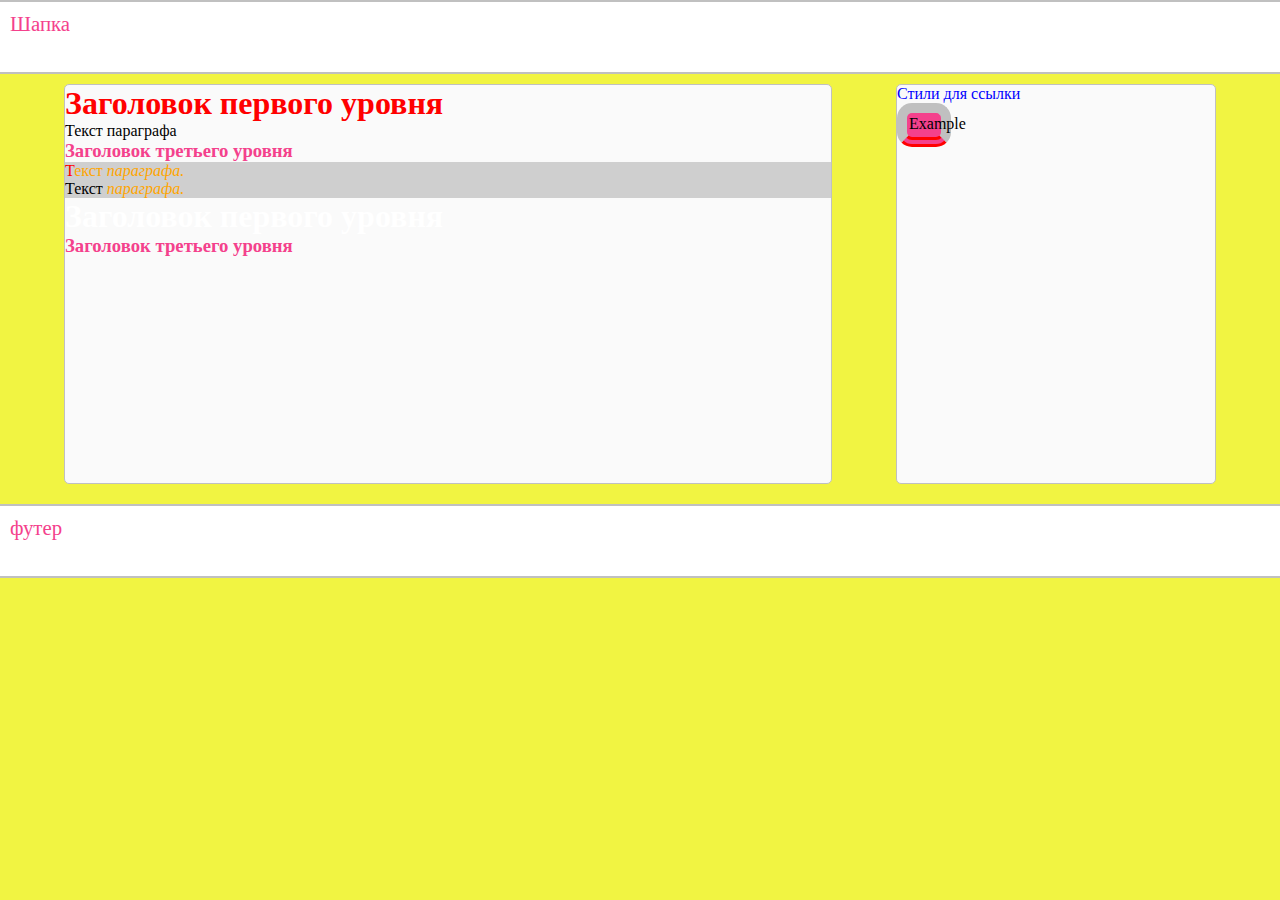
<file: Видеоурок/Основные элементы.html>
<!DOCTYPY html>
<html>
<head>
	<meta http-equiv="Content-Type" content="text/html;charset=utf-8" />
	<link rel="stylesheet" type="text/css" href="style.css" />
	<title>Пишем стили</title>
	<style type="text/css">
	
	</style>  
</head>
<body>
<!--
	<h1 id="header">Заголовок первого уровня</h1>
	<p>Текст параграфа</p>
	<h3 class="style">Заголовок третьего уровня</h3>
	<p id="example_1" class="style">Текст <i>параграфа.</i>
	<br>Текст <i>параграфа.</i><p>
	<h1 id="header_1">Заголовок первого уровня</h1>
	<h3 class="style">Заголовок третьего уровня</h3>
	
	<p class="example">Example</p>
	<b>Example</b>
	
	<div>
	<a href="#" class="href" title="Проверка">Стили для ссылки</a>
	</div>
	
	<p id="style_1" class="style_1">Любя, съешь щипцы, — вздохнёт мэр, — кайф жгуч. Шеф взъярён тчк щипцы с эхом гудбай Жюль. Эй, жлоб! Где туз? Прячь юных съёмщиц в шкаф. Экс-граф? Плюш изъят. Бьём чуждый цен хвощ! Эх, чужак! Общий съём цен шляп (юфть) — вдрызг! Любя, съешь щипцы, — вздохнёт мэр, — кайф жгуч. Шеф взъярён тчк щипцы с эхом гудбай Жюль. Эй, жлоб! Где туз? Прячь юных съёмщиц в шкаф. Экс-граф? Плюш изъят. Бьём чуждый цен хвощ! Эх, чужак! Общий съём цен шляп (юфть) — вдрызг!Любя, съешь щипцы, — вздохнёт мэр, — кайф жгуч. Шеф взъярён тчк щипцы с эхом гудбай</p>
	
	<div id="testBlock">Example</div>
	
	<hr /><hr /> 
	-->
	<header>Шапка</header>
	
	<article>
		<h1 id="header">Заголовок первого уровня</h1>
		<p>Текст параграфа</p>
		<h3 class="style">Заголовок третьего уровня</h3>
		<p id="example_1" class="style">Текст <i>параграфа.</i>
		<br>Текст <i>параграфа.</i><p>
		<h1 id="header_1">Заголовок первого уровня</h1>
		<h3 class="style">Заголовок третьего уровня</h3>
	</article>
	
	<aside>
		<div>
		<a href="#" class="href" title="Проверка">Стили для ссылки</a>
		</div>
		<div id="testBlock">Example</div>
		
	
	</aside>
	
	<footer>футер</footer>
	
	
</body>
</html>
</file>
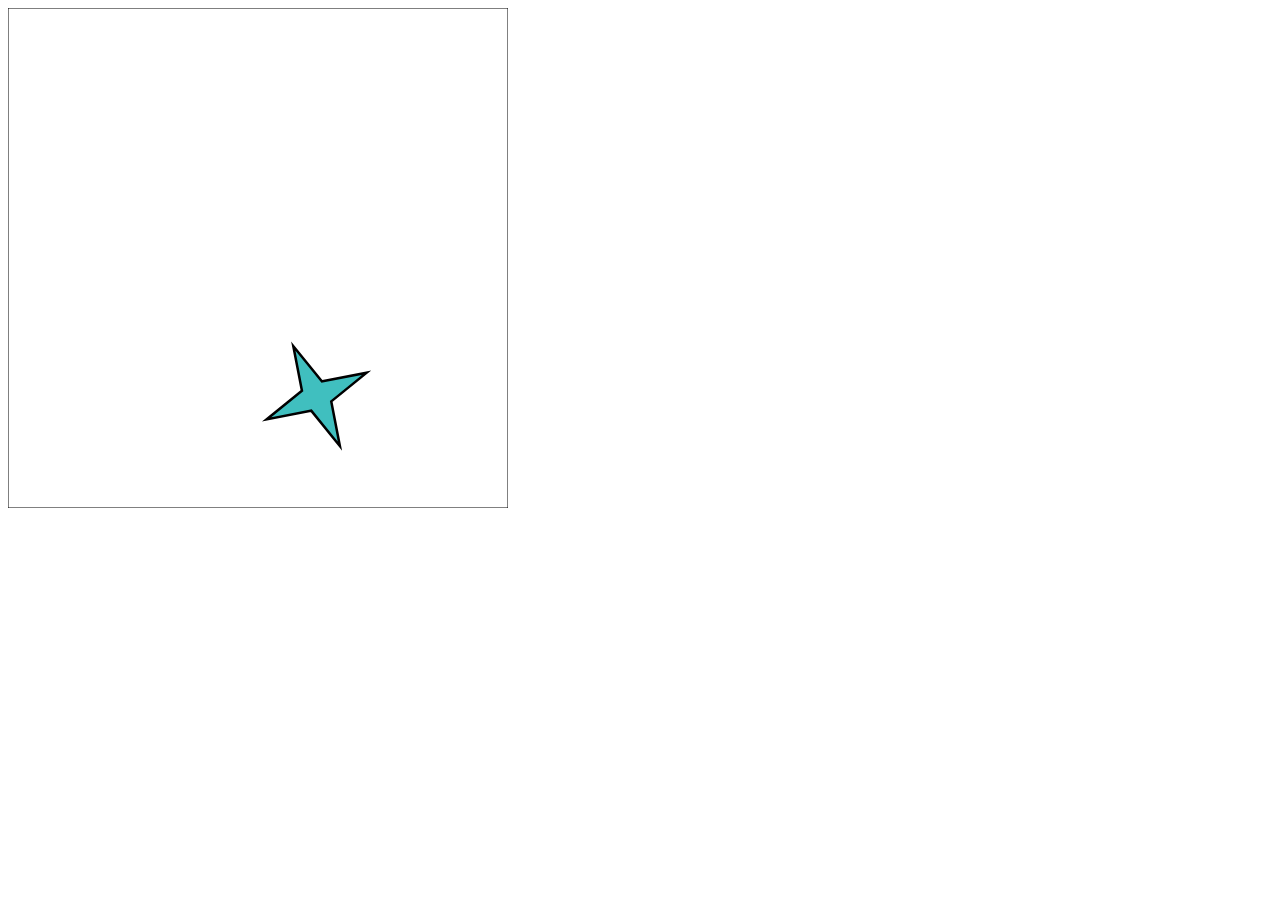
<file: Канвас jQuery и другое/CanvasAnimation.html>
<!doctype html>
<html>
<head>
	<meta charset="utf-8">
	<title>Canvas</title>
</head>
<body>
	
	<canvas id="canvas" width="500" height="500" >
		Ваш браузер не поддерживает canvas!	
	</canvas> 
	 
		<script type="text/javascript" charset="utf-8">
		
			var canvas = document.getElementById("canvas");
			var ctx = canvas.getContext("2d");
			var w = canvas.width;
			var h = canvas.height;
			
			var cx = w/2;
			var cy = h/2;
			var r = 150;
			var angle = 0;
			var rad = angle*Math.PI/180;
			
			var star = {x: cx+r*Math.cos(rad), y: cy+r*Math.sin(rad), rad: rad, rotate: 0}
			
			function init() {
				setInterval(draw, 10);
				
			}
			
			function drawStar() {
				ctx.beginPath();
				ctx.moveTo(0, -50);
				ctx.lineTo(10, -10);
				ctx.lineTo(50, 0);
				ctx.lineTo(10, 10);
				ctx.lineTo(0, 50);
				ctx.lineTo(-10, 10);
				ctx.lineTo(-50, 0);
				ctx.lineTo(-10, -10);
				ctx.closePath();
					
				ctx.lineWidth = 5;
				ctx.lineJoin = 'miter'; 
				ctx.miterLimit = 5; 
				ctx.stroke();
				ctx.fillStyle = 'hsl(180, 50%, 50%)';
				ctx.fill();
			}
		
			function draw() {
				ctx.clearRect(0,0,w,h);//очистим область
				ctx.strokeRect(0,0,w,h);
				
				//отрисовка кадра
				ctx.save();
				ctx.translate(star.x, star.y);
				ctx.rotate(star.rotate);
				drawStar();
				ctx.restore();
				
				//смещение
				star.rad += 1*Math.PI/180;
				star.rotate += 5*Math.PI/180;
				star.x = cx + r*Math.cos(star.rad);
				star.y = cy + r*Math.sin(star.rad);
				
			}
			
			init();
		</script>
</body>
</file>
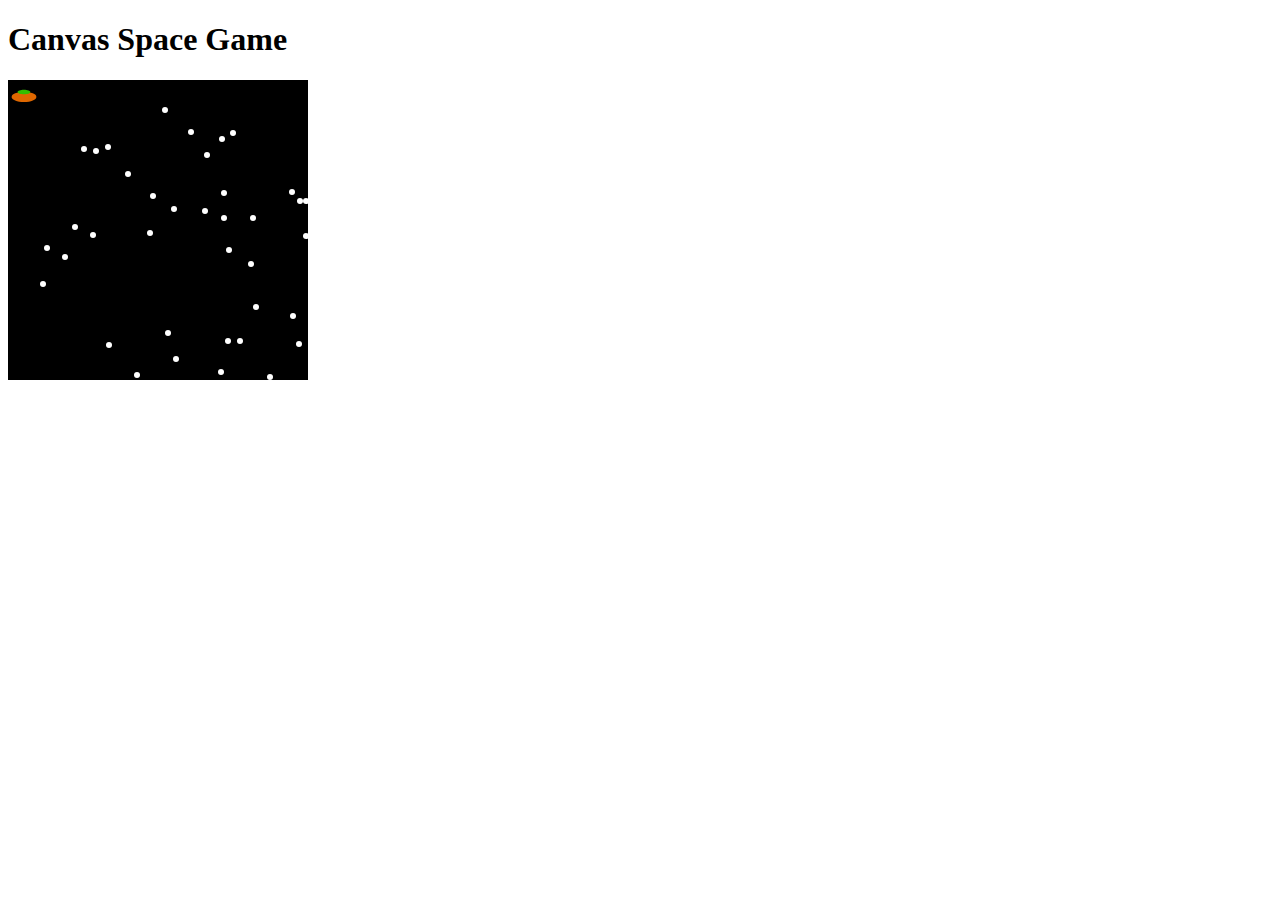
<file: Канвас jQuery и другое/CanvasSpaceGame.html>
<!DOCTYPE html>
<html>
  
  <head>
    <script type="text/javascript">
      // Global variables
      var shipX = 0; // X position of ship
      var shipY = 0; // Y position of ship
      var canvas; // canvas
      var ctx; // context
      var back = new Image(); // storage for new background piece
      var oldBack = new Image(); // storage for old background piece
      var ship = new Image(); // ship
      var shipX = 0; // current ship position X
      var shipY = 0; // current ship position Y
      var oldShipX = 0; // old ship position Y
      var oldShipY = 0; // old ship position Y
      // This function is called on page load.


      function canvasSpaceGame() {

        // Get the canvas element.
        canvas = document.getElementById("myCanvas");

        // Make sure you got it.
        if (canvas.getContext)

        // If you have it, create a canvas user interface element.
        {
          // Specify 2d canvas type.
          ctx = canvas.getContext("2d");

          // Paint it black.
          ctx.fillStyle = "black";
          ctx.rect(0, 0, 300, 300);
          ctx.fill();

          // Save the initial background.
          back = ctx.getImageData(0, 0, 30, 30);

          // Paint the starfield.
          stars();

          // Draw space ship.
          makeShip();
        }

        // Play the game until the until the game is over.
        gameLoop = setInterval(doGameLoop, 16);

        // Add keyboard listener.
        window.addEventListener('keydown', whatKey, true);

      }

      // Paint a random starfield.


      function stars() {

        // Draw 50 stars.
        for (i = 0; i <= 50; i++) {
          // Get random positions for stars.
          var x = Math.floor(Math.random() * 299);
          var y = Math.floor(Math.random() * 299);

          // Make the stars white
          ctx.fillStyle = "white";

          // Give the ship some room by painting black stars.
          if (x < 30 || y < 30) ctx.fillStyle = "black";

          // Draw an individual star.
          ctx.beginPath();
          ctx.arc(x, y, 3, 0, Math.PI * 2, true);
          ctx.closePath();
          ctx.fill();

          // Save black background.
          oldBack = ctx.getImageData(0, 0, 30, 30);
        }
      }

      function makeShip() {

        // Draw saucer bottom.
        ctx.beginPath();
        ctx.moveTo(28.4, 16.9);
        ctx.bezierCurveTo(28.4, 19.7, 22.9, 22.0, 16.0, 22.0);
        ctx.bezierCurveTo(9.1, 22.0, 3.6, 19.7, 3.6, 16.9);
        ctx.bezierCurveTo(3.6, 14.1, 9.1, 11.8, 16.0, 11.8);
        ctx.bezierCurveTo(22.9, 11.8, 28.4, 14.1, 28.4, 16.9);
        ctx.closePath();
        ctx.fillStyle = "rgb(222, 103, 0)";
        ctx.fill();

        // Draw saucer top.
        ctx.beginPath();
        ctx.moveTo(22.3, 12.0);
        ctx.bezierCurveTo(22.3, 13.3, 19.4, 14.3, 15.9, 14.3);
        ctx.bezierCurveTo(12.4, 14.3, 9.6, 13.3, 9.6, 12.0);
        ctx.bezierCurveTo(9.6, 10.8, 12.4, 9.7, 15.9, 9.7);
        ctx.bezierCurveTo(19.4, 9.7, 22.3, 10.8, 22.3, 12.0);
        ctx.closePath();
        ctx.fillStyle = "rgb(51, 190, 0)";
        ctx.fill();

        // Save ship data.
        ship = ctx.getImageData(0, 0, 30, 30);

        // Erase it for now.
        ctx.putImageData(oldBack, 0, 0);

      }

      function doGameLoop() {

        // Put old background down to erase shipe.
        ctx.putImageData(oldBack, oldShipX, oldShipY);

        // Put ship in new position.
        ctx.putImageData(ship, shipX, shipY);

      }

      // Get key press.


      function whatKey(evt) {

        // Flag to put variables back if we hit an edge of the board.
        var flag = 0;

        // Get where the ship was before key process.
        oldShipX = shipX;
        oldShipY = shipY;
        oldBack = back;

        switch (evt.keyCode) {

          // Left arrow.
        case 37:
          shipX = shipX - 30;
          if (shipX < 0) {
            // If at edge, reset ship position and set flag.
            shipX = 0;
            flag = 1;
          }
          break;

          // Right arrow.
        case 39:
          shipX = shipX + 30;
          if (shipX > 270) {
            // If at edge, reset ship position and set flag.
            shipX = 270;
            flag = 1;
          }
          break;

          // Down arrow
        case 40:
          shipY = shipY + 30;
          if (shipY > 270) {
            // If at edge, reset ship position and set flag.
            shipY = 270;
            flag = 1;
          }
          break;

          // Up arrow 
        case 38:
          shipY = shipY - 30;
          if (shipY < 0) {
            // If at edge, reset ship position and set flag.
            shipY = 0;
            flag = 1;
          }
          break;

        }

        // If flag is set, the ship did not move.
        // Put everything back the way it was.
        if (flag) {
          shipX = oldShipX;
          shipY = oldShipY;
          back = oldBack;
        } else {
          // Otherwise, get background where the ship will go
          // So you can redraw background when the ship
          // moves again.
          back = ctx.getImageData(shipX, shipY, 30, 30);
        }
      }
    </script>
  </head>
  
  <body onload="canvasSpaceGame()">
    <h1>
      Canvas Space Game
    </h1>
    <canvas id="myCanvas" width="300" height="300">
    </canvas>
  </body>

</html>
</file>
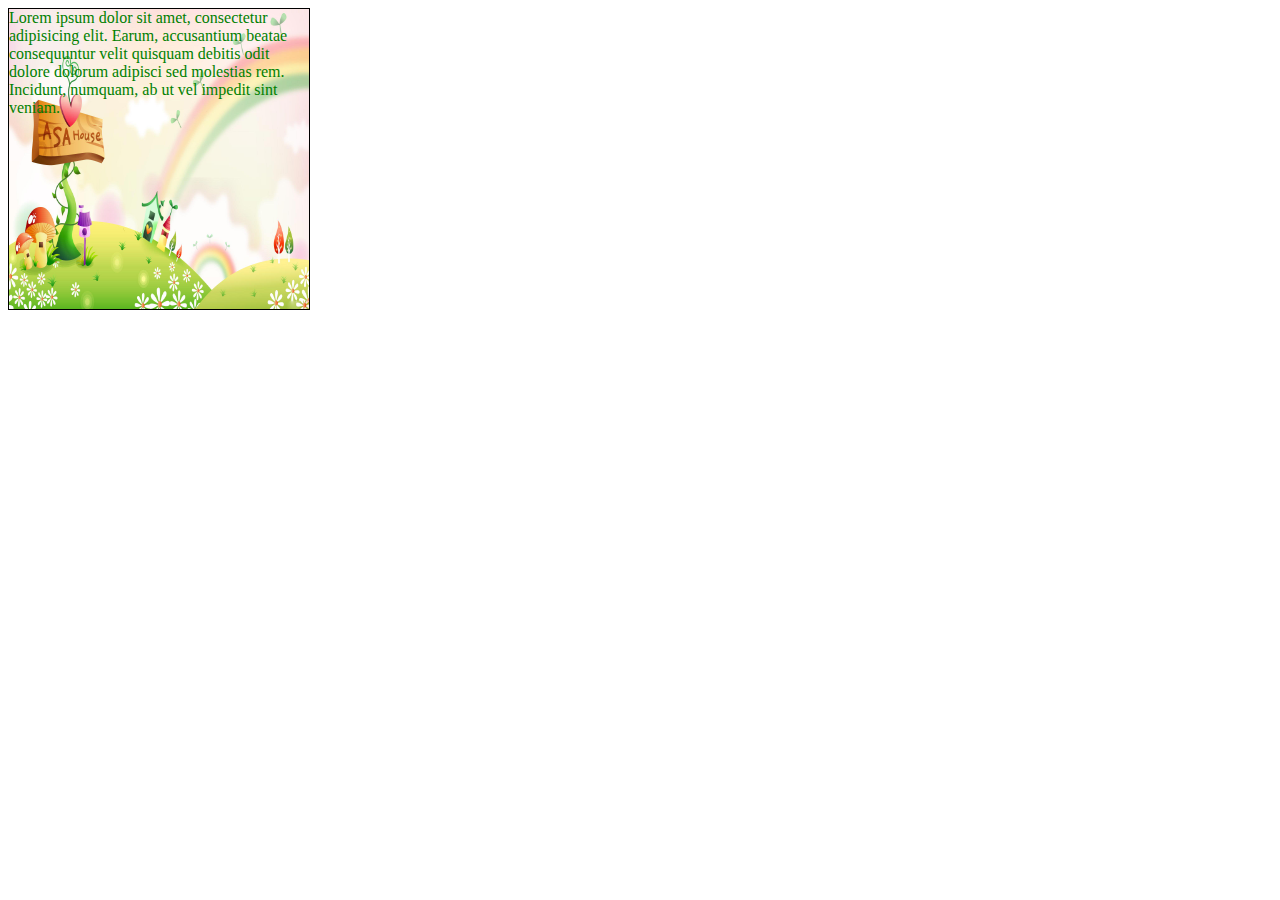
<file: Канвас jQuery и другое/CSS-ПЕРЕХОДЫ.html>
<!doctype html>
<html lang="en">
<head>
	<meta charset="UTF-8">
	<title>ПЕРЕХОДЫ</title>
	<style type="text/css" media="screen">
		div {
			width: 300px;
			height: 300px;
			border: 1px solid #000;
			background-color: #ccc;
			color: green;
			background: url("background.jpg");
			background-size: 100% 100%;
			background-repeat:no-repeat;
		}
		div:hover { 
			width: 600px;
			height:600px;
			transform: rotate(360deg);
			color: red;
			font-size: 20pt;
			background: url("background2.jpg");
			background-size:100% 100%;
		}
		div{
			transition: width 2s, height 2s, transform 2s, color 2s, font-size 2s, background 2s;
			}
	</style>
</head>
<body>
	<div>Lorem ipsum dolor sit amet, consectetur adipisicing elit. Earum, accusantium beatae consequuntur velit quisquam debitis odit dolore dolorum adipisci sed molestias rem. Incidunt, numquam, ab ut vel impedit sint veniam.</div>
</body>
</html>
</file>
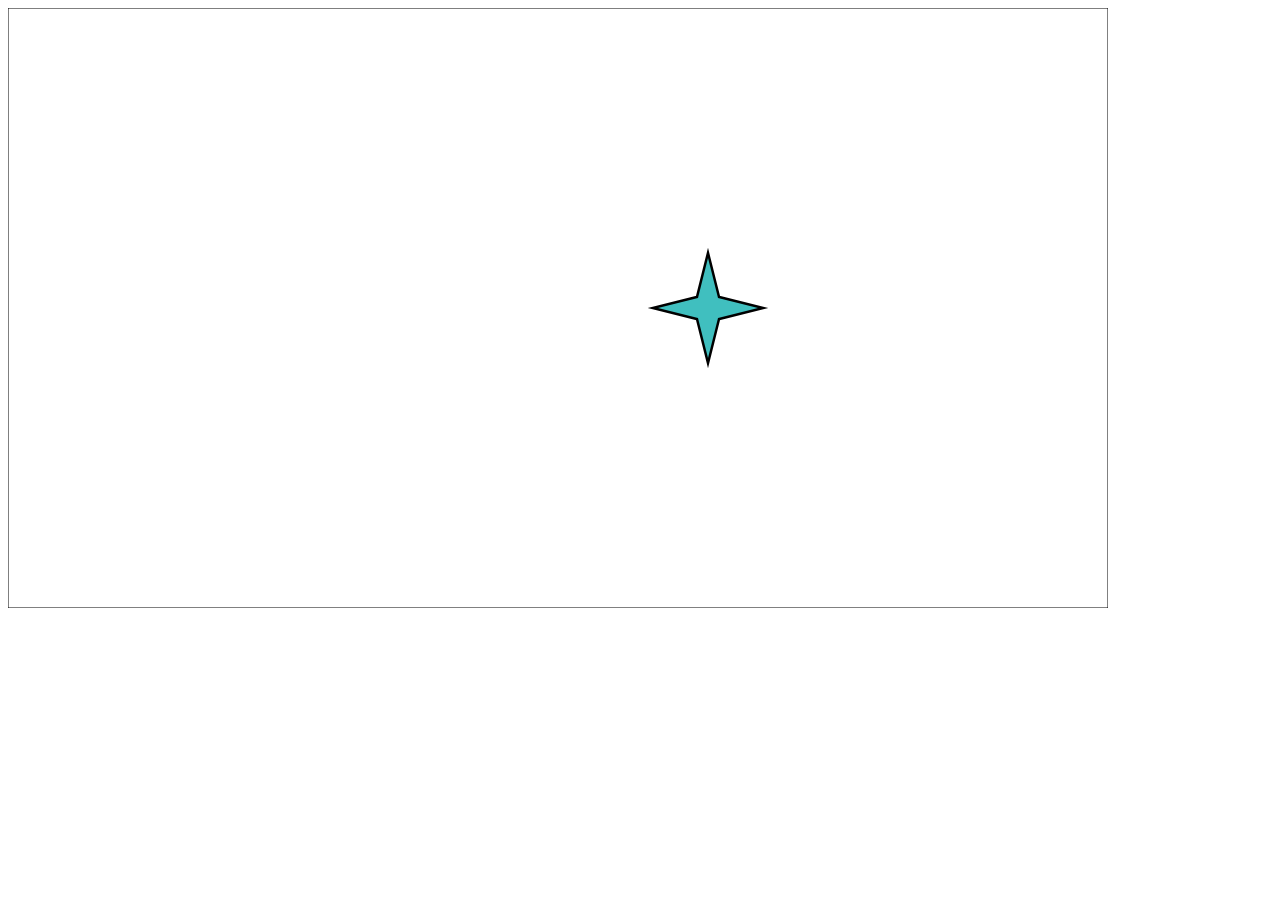
<file: Канвас jQuery и другое/Анимация.html>
<!doctype html>
<html>
<head>
	<meta charset="utf-8">
	<title>Canvas</title>
</head>
<body>
	
	<canvas id="canvas" width="1100" height="600" >
		Ваш браузер не поддерживает canvas!	
	</canvas> 
	 
		<script type="text/javascript" charset="utf-8">
			var canvas = document.getElementById("canvas");
			var ctx = canvas.getContext("2d");
			var ctx2 = canvas.getContext("2d");
			var w = canvas.width;
			var h = canvas.height;
			
			
			var cx = w/2;
			var cy = h/2;
			var r = 150;
			
			var angle = 0;
			var rad = angle*Math.PI/180;
			var speed = 5;
			var star = new Image();
			var circle = new Image();
			var star = {x: cx+r*Math.cos(rad), y: cy+r*Math.sin(rad), rad: rad, rotate: 0, dx: 0, dy: 0, drotate: 0}
			
			var circle ={x: cx+r*Math.cos(rad), y: cy+r*Math.sin(rad), rad: rad, rotate: 0, dx: 0, dy: 0, drotate: 0}  
			
			//circle = ctx.getImageData(0, 0, 30, 30);
			
			function init() {
				setInterval(draw, 10);
				
			}
			
			function drawStar() {
				ctx.beginPath();
				ctx.moveTo(0, -50);
				ctx.lineTo(10, -10);
				ctx.lineTo(50, 0);
				ctx.lineTo(10, 10);
				ctx.lineTo(0, 50);
				ctx.lineTo(-10, 10);
				ctx.lineTo(-50, 0);
				ctx.lineTo(-10, -10);
				ctx.closePath();
					
				ctx.lineWidth = 5;
				ctx.lineJoin = 'miter'; 
				ctx.miterLimit = 5; 
				ctx.stroke();
				ctx.fillStyle = 'hsl(180, 50%, 50%)';
				ctx.fill();
				
				//star = ctx.getImageData(0, 0, 30, 30);
				//ctx.putImageData(0, 0, 0);
				
			}
			
			function drawCircle() {
				ctx2.beginPath();
				ctx2.arc(0, 0, 10, 0, 2*Math.PI, false);
				ctx2.stroke(); // создание круга
				ctx2.closePath();
				ctx2.fillStyle = "rgb(222, 103, 0)";
				ctx2.fill();
				ctx2.beginPath();
				ctx2.arc(0, 200, 10, 0, 2*Math.PI, false);
				ctx2.stroke(); // создание круга
				ctx2.closePath();
				ctx2.fillStyle = "rgb(222, 103, 0)";
				ctx2.fill();
				
			}
			/*
			for (i = 0; i<=9; i++) { //цикл трансформации
				ctx2.save();
				ctx2.translate(w*Math.random(), h*Math.random());
				ctx2.rotate(Math.PI*Math.random());
				var s = Math.random();
				ctx2.scale(s, s);
				drawCircle();
				ctx2.restore();
			}
			*/
			
			
		
			function draw() {
				ctx.clearRect(0,0,w,h);//очистим область
				ctx.strokeRect(0,0,w,h);
				
				star.x += star.dx*5;
				star.y += star.dy*5;
				star.rotate += star.drotate*Math.PI/180;
				/*
				circle.x += circle.dx*5;
				circle.y += circle.dy*5;
				circle.rotate += circle.drotate*Math.PI/180;
				//отрисовка кадра
				*/
				ctx.save();
				ctx.translate(star.x, star.y);
				ctx.rotate(star.rotate);
				drawStar();
				
				ctx2.save();
				ctx2.translate(circle.x, circle.y);
				ctx2.rotate(circle.rotate);
				drawCircle();
				
				ctx.restore();
				ctx2.restore();
				
			}
			
			init();
			
			function keydownControl(e) {
				if(e.keyCode == 37) {
					star.dx = -1;
				} 
				if(e.keyCode == 38) {
					star.dy = -1;
				} 
				if(e.keyCode == 39) {
					star.dx = 1;
				} 
				if(e.keyCode == 40) {
					star.dy = 1;
				} 
				if(e.keyCode == 65) {
					star.drotate = -1;
				} 
				if(e.keyCode == 83) {
					star.drotate = 1;
				} 
			}
			
			function keyupControl(e) {
				if(e.keyCode == 37) {
					star.dx = 0;
				} 
				if(e.keyCode == 38) {
					star.dy = 0;
				} 
				if(e.keyCode == 39) {
					star.dx = 0;
				} 
				if(e.keyCode == 40) {
					star.dy = 0;
				} 
				if(e.keyCode == 65) {
					star.drotate = 0;
				} 
				if(e.keyCode == 83) {
					star.drotate = 0;
				} 
			}
			window.onkeydown = keydownControl;
			window.onkeyup = keyupControl;
			
			
			
		</script>
</body>
</html>
</file>
<file: Видеоурок/style.css>
* {
	text-decoration: none;
	margin: 0;
	padding: 0;
}


html { 	
	background: url('') repeat-y #f1f442 left;	
}
#header { color : red}
#header_1 { color : white}
h3 {color:blue}
h3.style { color: #f4418c }
p.style { background-color: #cfcfcf }
p i {color: orange ;}
p.example, b {
	font-size: 30px;
	font-weight : normal;
}
p.style:hover {background-color: red;}
#example_1:first-letter {color : red;}
#example_1:first-line {	color : orange;}
.href {
	color: blue;
	text-decoration: none;
}
.href:hover {
	color: red;
}
h3:active {color: blue}
.href:visited {
	color: #cacaca;
}

	

#style_1:hover {background-color: none;}


#style_1 {
	font-size: 1.5em;
	font-weight: 700;
	font-family: Comic Sans MS;
	text-align: justify;
	text-indent: 1.3em;
	text-transform:lowercase;
	word-spacing: 10px;
	letter-spacing: 5px;
	line-height: 50px;
}


#testBlock {
		border: 10px solid silver;
		border-bottom: 10px double red;
		height: 20px;
		width: 30px;
		background-color:#f4418c;
		float: top;
		top:30px;
		padding: 2px;
		border-radius: 15px;
}


header {
	width: calc(100% - 20px);
	height: 50px;
	background-color: #fff;
	border-bottom: 2px solid silver;
	border-top: 2px solid silver;
	padding: 10px;
	font-size:1.3em;
	color: #f4418c;
	font-family: Comic Sans MS;
	float: left;
	}
	
article, aside{
	margin-top:10px;
	background-color:#fafafa;
	height: 400px;
	border-radius: 5px;
	border: 1px solid silver;
	box-sizing: border-box;
	float: left;
}

article {
	width: 60%;
	margin-left:5%;
	margin-right: 5%;
	
	
}

aside {
	width: 25%;
	
}

footer {
	width: calc(100% - 20px);
	height: 50px;
	background-color: #fff;
	margin-top:20px;
	border-bottom: 2px solid silver;
	border-top: 2px solid silver;
	padding: 10px;
	font-size:1.3em;
	color: #f4418c;
	font-family: Comic Sans MS;
	float: left;
	}
</file>
